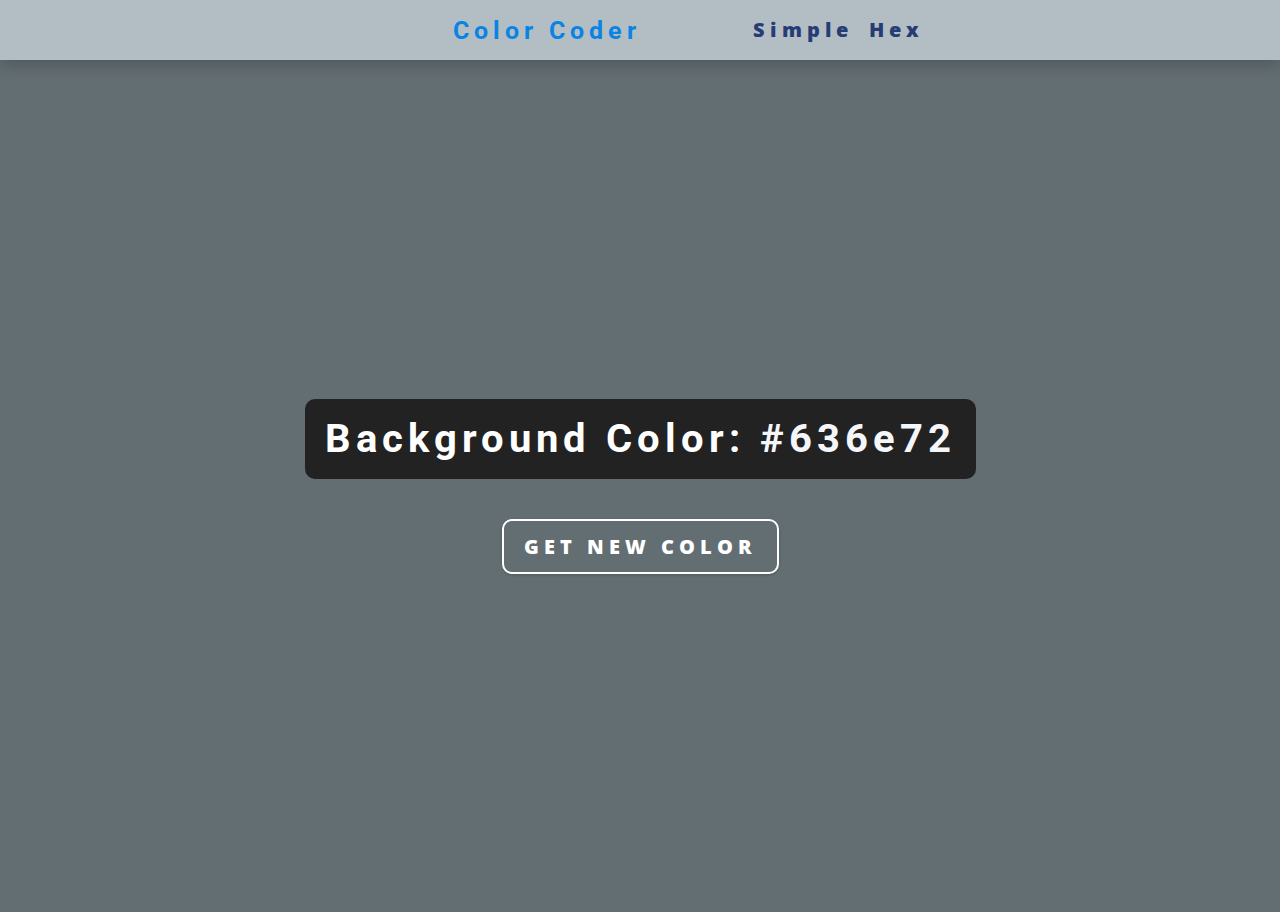
<file: 1.Color Coder/index.html>
<!DOCTYPE html>
<html lang="en">
  <head>
    <meta charset="UTF-8" />

    <meta name="viewport" content="width=device-width, initial-scale=1.0" />
    <title>Color Coder</title>
    <!-- styles -->
    <link rel="stylesheet" href="https://fonts.googleapis.com/css?family=Open+Sans|Roboto:400,700&display=swap">
    <link rel="stylesheet" href="styles.css" />
  </head>
  <body>
    <nav>
      <div class="nav-center">
        <h4>Color Coder</h4>
        <ul class="nav-links">
          <li><a href="index.html">Simple</a></li>
          <li><a href="hex.html">Hex</a></li>
        </ul>
      </div>
    </nav>
    <main>
      <div class="container">
        <h2>Background Color: <span class="color">#636e72</span></h2>
        <button class="btn btn-hero" id="btn">GET NEW COLOR</button>
      </div>
    </main>
    <!-- javascript -->
    <script src="app.js"></script>
  </body>
</html>
</file>
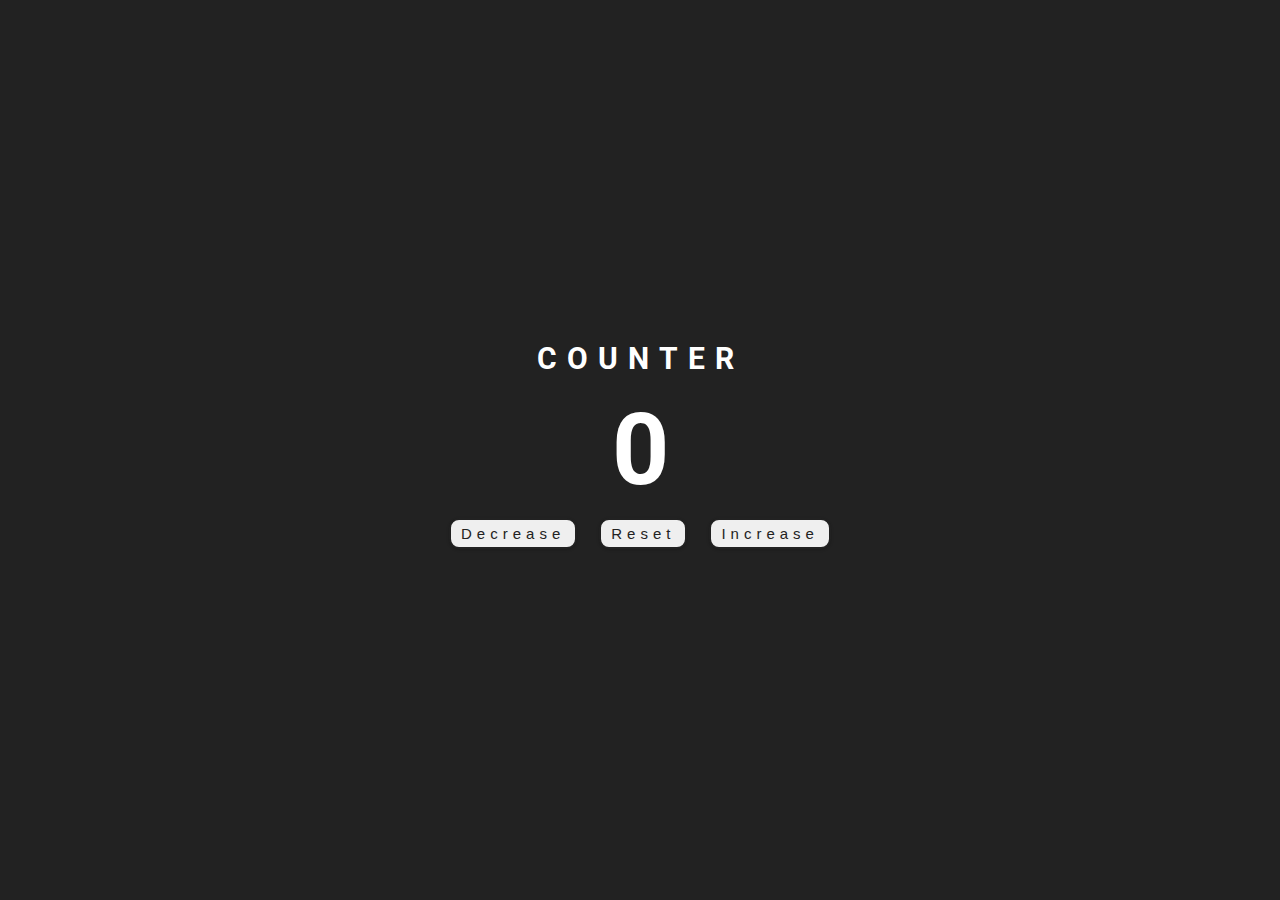
<file: 2.Counter/index.html>
<!DOCTYPE html>
<html lang="en">
  <head>
    <meta charset="UTF-8" />
    <meta name="viewport" content="width=device-width, initial-scale=1.0"/>
    <link rel="stylesheet" href="https://fonts.googleapis.com/css?family=Open+Sans|Roboto:400,700&display=swap">
    <title>Counter</title>
    <!-- styles -->
    <link rel="stylesheet" href="styles.css" />
  </head>
  <body>
    <main>
      <div class="container">
        <h1>COUNTER</h1>
        <span id="value">0</span>
        <div class="button-container">
          <button class="btn decrease">Decrease</button>
          <button class="btn reset">Reset</button>
          <button class="btn increase">Increase</button>
        </div>
      </div>
    </main>
    <!-- javascript -->
    <script src="app.js"></script>
  </body>
</html>
</file>
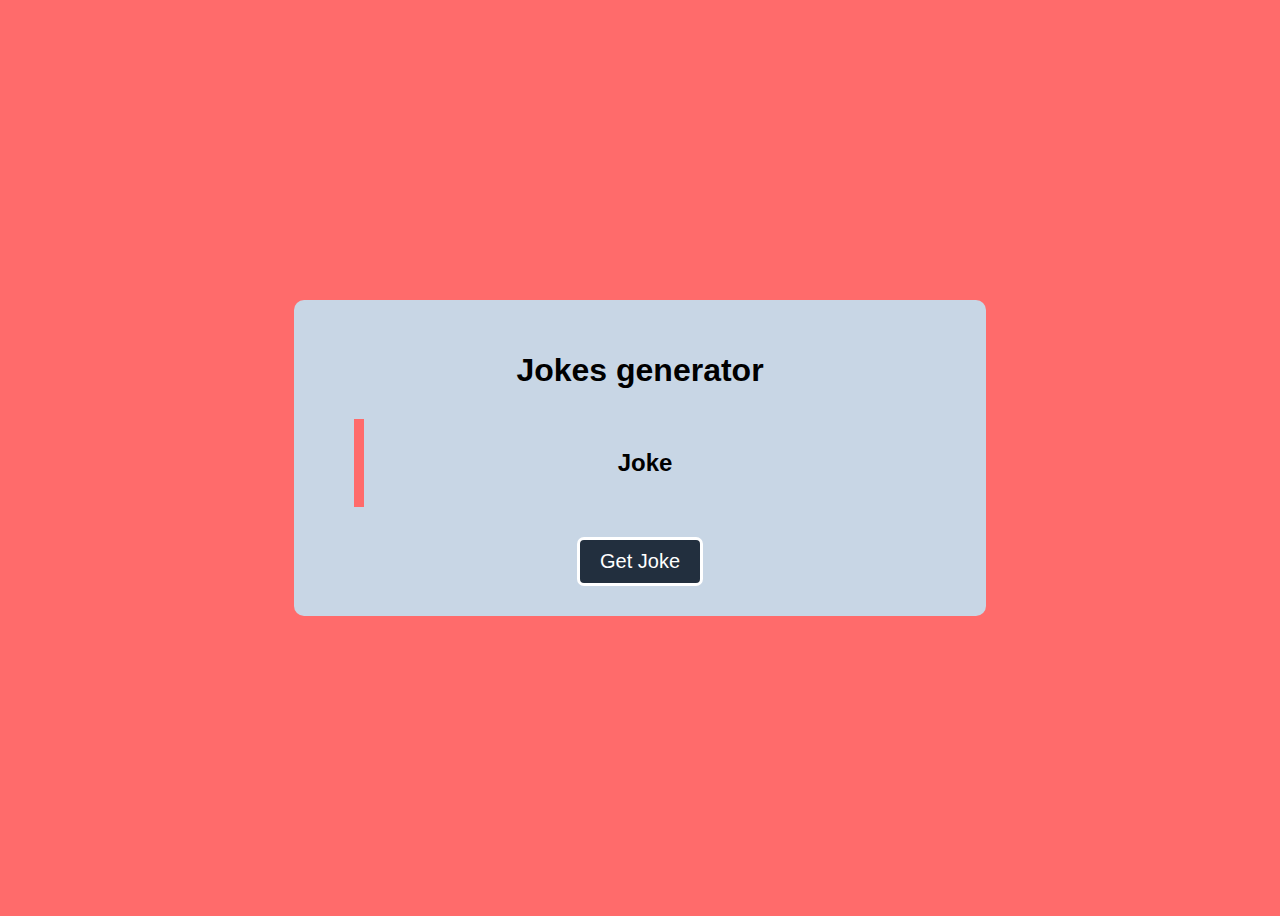
<file: 3.Quotes project/index.html>
<!DOCTYPE html>
<html lang="en">
  <head>
    <meta charset="UTF-8" />
    <meta name="viewport" content="width=device-width, initial-scale=1.0" />
    <link rel="stylesheet" href="main.css"/>
    <title>Jokes</title>
  </head>
  <body>
    <div class="container">
    <h1>Jokes generator</h1>
    <blockquote>
      <h2 id="joke">Joke</h2>
    </blockquote>
    <button type="button" class="jokebtn">Get joke</button>
    </div>

    <script src="index.js"></script>
  </body>
</html>
</file>
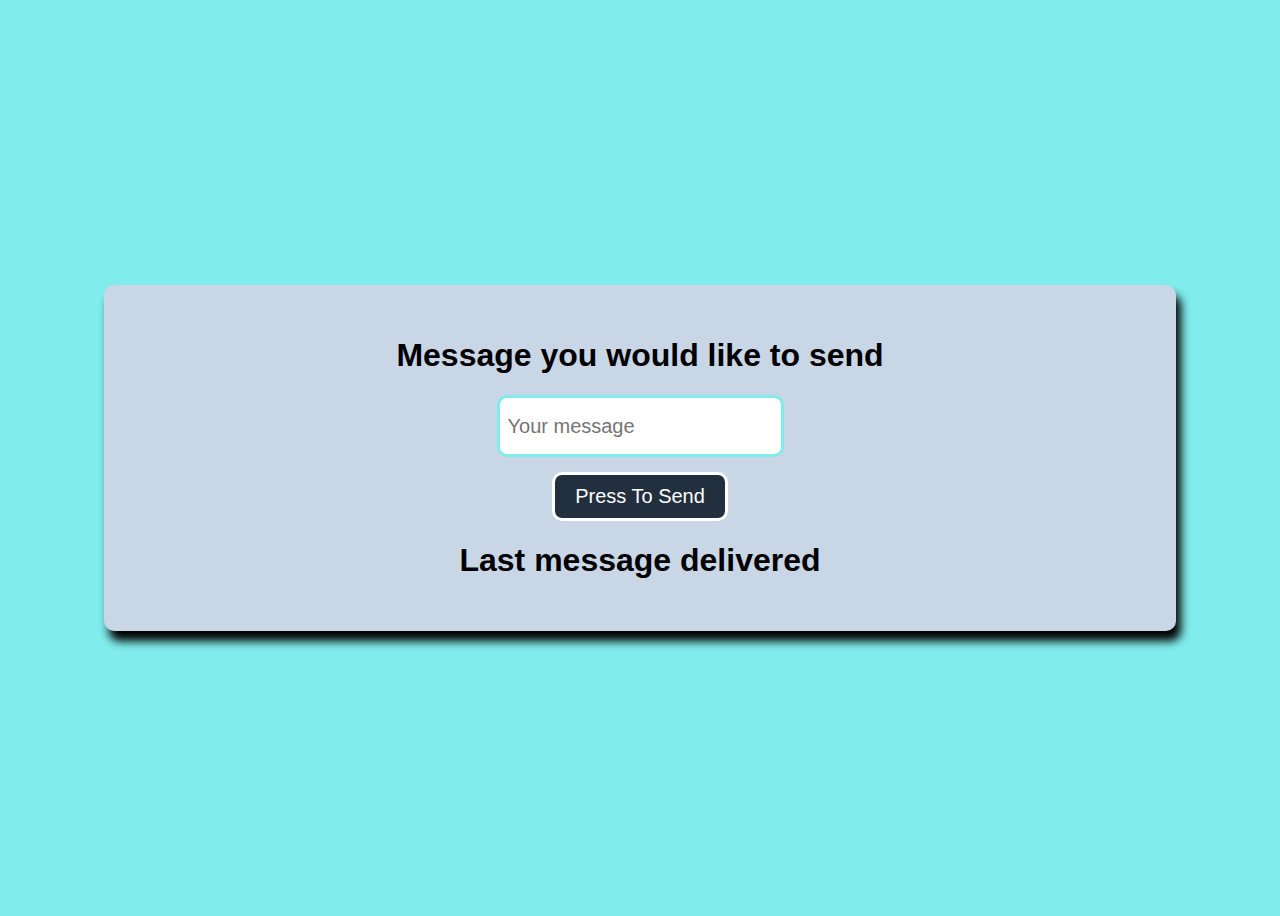
<file: 4.Pass the message/index.html>
<!DOCTYPE html>
<html lang="en">
  <head>
    <meta charset="UTF-8" />
    <meta name="viewport" content="width=device-width, initial-scale=1.0" />
    <link rel="stylesheet" href="main.css"/>
    <title>Pass the message</title>
  </head>
  <body>
    <div class="container">
    <h1>Message you would like to send</h1>
    <input type="text" name="messageIn" id="messageIn" placeholder="Your message">
    <button type="button" id="sendbtn">Press to send</button>
    <h1>Last message delivered</h1>
    <h2 id="messageOut"></h2>
    </div>

    <script src="index.js"></script>
  </body>
</html>
</file>
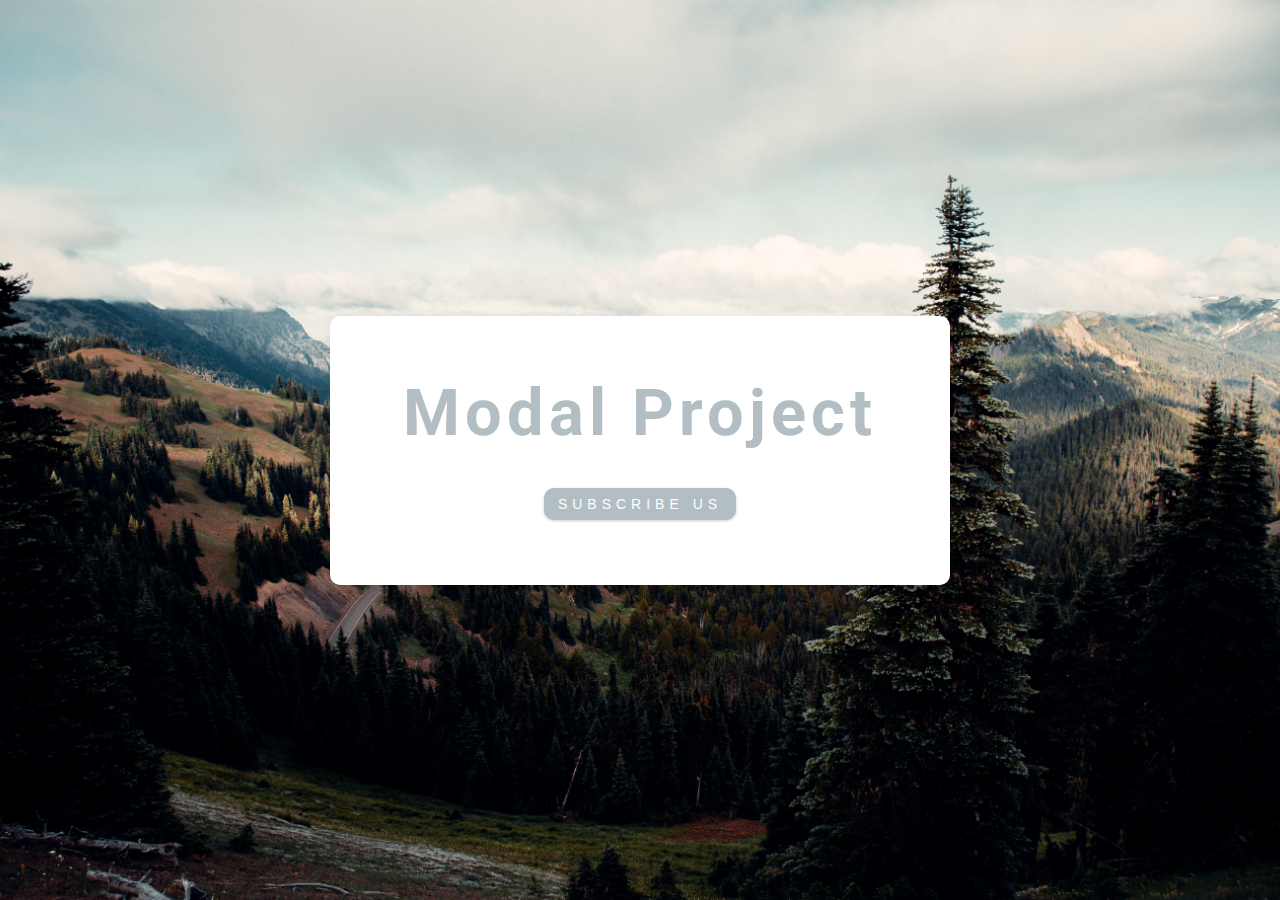
<file: 6.Modal/index.html>
<!DOCTYPE html>
<html lang="en">
  <head>
    <meta charset="UTF-8" />
    <meta name="viewport" content="width=device-width, initial-scale=1.0" />
    <title>Modal Project</title>
   
    <link
      rel="stylesheet"
      href="./fontawesome-free-5.12.0-web/css/all.min.css"
    />
    <link rel="stylesheet" href="https://stackpath.bootstrapcdn.com/bootstrap/4.5.0/css/bootstrap.min.css" integrity="sha384-9aIt2nRpC12Uk9gS9baDl411NQApFmC26EwAOH8WgZl5MYYxFfc+NcPb1dKGj7Sk" crossorigin="anonymous">
    <link rel="stylesheet" href="https://fonts.googleapis.com/css?family=Open+Sans|Roboto:400,700&display=swap">
    <link rel="stylesheet" href="styles.css" />
  </head>
  <body>
    
    <header class="hero">
      <div class="banner">
        <h1>Modal Project</h1>
        <button class="btn modal-btn">
          Subscribe us
        </button>
      </div>
    </header>
    <div class="modal-overlay">
      <div class="modal-container">
        <div class="main-modal">
        <h3>Hi,This is Modal content</h3>
        <form>
  <div class="form-group">
    <label for="exampleInputEmail1">Email address</label>
    <input type="email" class="form-control" id="exampleInputEmail1" aria-describedby="emailHelp">
    <small id="emailHelp" class="form-text text-muted">We'll never share your email with anyone else.</small>
  </div>
  <div class="form-group">
    <label for="exampleInputPassword1">Password</label>
    <input type="password" class="form-control" id="exampleInputPassword1">
  </div>
  <div class="form-group form-check">
    <input type="checkbox" class="form-check-input" id="exampleCheck1">
    <label class="form-check-label" for="exampleCheck1">Check me out</label>
  </div>
  <button type="submit" class="btn btn-primary">Submit</button>
</form>
        <button class="close-btn"><i class="fas fa-times"></i></button>
      </div>
      </div>
    </div>
    <script src="app.js"></script>
    <script src="https://code.jquery.com/jquery-3.5.1.slim.min.js" integrity="sha384-DfXdz2htPH0lsSSs5nCTpuj/zy4C+OGpamoFVy38MVBnE+IbbVYUew+OrCXaRkfj" crossorigin="anonymous"></script>
<script src="https://cdn.jsdelivr.net/npm/popper.js@1.16.0/dist/umd/popper.min.js" integrity="sha384-Q6E9RHvbIyZFJoft+2mJbHaEWldlvI9IOYy5n3zV9zzTtmI3UksdQRVvoxMfooAo" crossorigin="anonymous"></script>
<script src="https://stackpath.bootstrapcdn.com/bootstrap/4.5.0/js/bootstrap.min.js" integrity="sha384-OgVRvuATP1z7JjHLkuOU7Xw704+h835Lr+6QL9UvYjZE3Ipu6Tp75j7Bh/kR0JKI" crossorigin="anonymous"></script>
  </body>
</html>
</file>
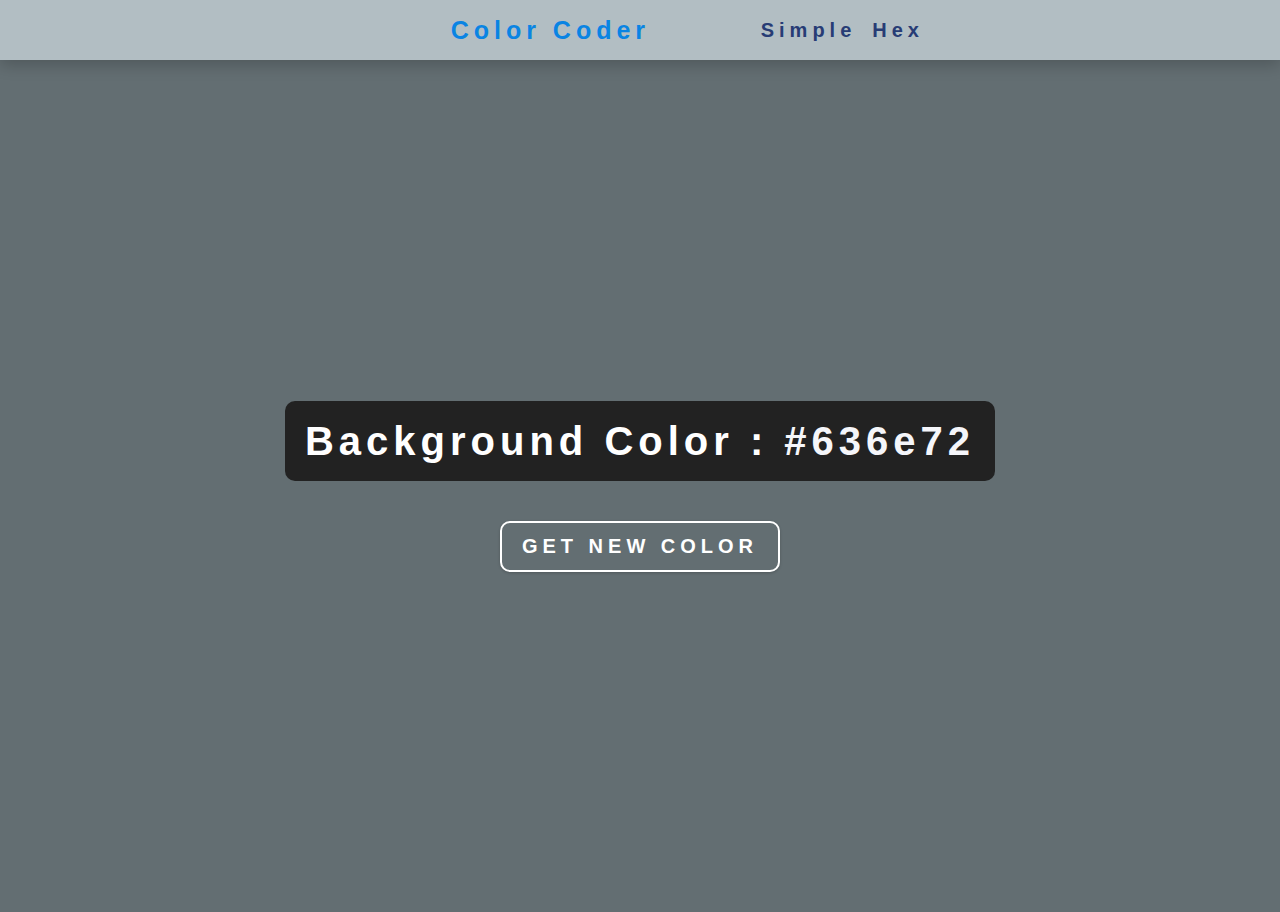
<file: 1.Color Coder/hex.html>
<!DOCTYPE html>
<html lang="en">
  <head>
    <meta charset="UTF-8" />
    <meta name="viewport" content="width=device-width, initial-scale=1.0" />
    <title>Color Coder</title>
    <!-- styles -->
    <link rel="stylesheet" href="styles.css" />
  </head>

  <body>
    <nav>
      <div class="nav-center">
        <h4>Color Coder</h4>
        <ul class="nav-links">
          <li><a href="index.html">Simple</a></li>
          <li><a href="hex.html">Hex</a></li>
        </ul>
      </div>
    </nav>
    <main>
      <div class="container">
        <h2>Background Color : <span class="color">#636e72</span></h2>
        <button class="btn btn-hero" id="btn">GET NEW COLOR</button>
      </div>
    </main>
    <!-- javascript -->
    <script src="hex.js"></script>
  </body>
</html>
</file>
<file: 1.Color Coder/styles.css>
/*
=============== 
Global Styles
===============
*/

*,
::after,
::before {
  margin: 0;
  padding: 0;
  box-sizing: border-box;
}
body {
  margin:0;
  padding:0;
  box-sizing: border-box;
  font-family: "Open Sans", sans-serif;
  background: #636e72;
  color: #dfe6e9;
  line-height: 1.5;
  font-size: 15px;
}
ul {
  list-style-type: none;
}
a {
  text-decoration: none;
}

h1,
h2,
h3,
h4 {
  letter-spacing: 5px;
  line-height: 1.25;
  margin-bottom: 15px;
  font-family: "Roboto", sans-serif;
}
h1 {
  font-size: 50px;
}
h2 {
  font-size: 30px;
}
h3 {
  font-size: 20px;
}
h4 {
  font-size: 15px;
}

@media screen and (min-width: 360px) {
  h1 {
    font-size: 65px;
  }
  h2 {
    font-size: 40px;
  }
  h3 {
    font-size: 30px;
  }
  h4 {
    font-size: 15px;
  }
  body {
    font-size: 15px;
  }
  h1,
  h2,
  h3,
  h4 {
    line-height: 1;
  }
}
/*  global classes */

.btn {
  font-family: "Open Sans", sans-serif;
  background: transparent;
  color: white;
  padding: 5px 10px;
  letter-spacing: 5px;
  display: inline-block;
  font-weight: 800;
  font-size: 12px;
  border: 2px solid white;
  cursor: pointer;
  box-shadow: 0 1px 3px rgba(0, 0, 0, 0.2);
  border-radius: 10px;
}
.btn:hover {
  background: #222;
}
.btn-hero {
  font-size: 20px;
  padding: 12px 20px;
}

/*
=============== 
Nav
===============
*/
nav {
  background:#b2bec3;
  height: 60px;
  display: flex;
  align-items: center;
  box-shadow: 0 5px 15px rgba(0, 0, 0, 0.2);
}
.nav-center {
  width: 100vw;
  max-width: 600px;
  margin: 0 auto;
  display: flex;
  align-items: center;
  justify-content: space-between;
}
.nav-center h4 {
  margin:auto;
  color: #0984e3;
  font-size: 25px;
}
.nav-links {
  display: flex;
}
nav a {
  font-weight: 800;
  font-size: 20px;
  color: #273c75;
  letter-spacing: 5px;
  margin-right: 1rem;
}
nav a:hover {
  color:#0984e3;
}
/*
=============== 
Container
===============
*/
main {
  min-height: calc(100vh - 3rem);
  display: flex;
  justify-content: center;
  align-items: center;
}
.container {
  text-align: center;
}
.container h2 {
  background: #222;
  color: white;
  padding: 20px;
  border-radius: 10px;
  margin-bottom: 40px;
}
.color {
  color:#f5f6fa;
}
</file>
<file: 2.Counter/styles.css>
*,
::after,
::before {
  margin: 0;
  padding: 0;
  box-sizing: border-box;
}
body {
  font-family:"Roboto", sans-serif;
  background:#222222;
  color:white;
  font-size:25px;
}


h1{
  letter-spacing: 10px;
  margin-bottom: 15px;
  font-family: "Roboto",sans-serif;
}
h1 {
  font-size: 50px;
}

@media screen and (min-width: 360px) {
  h1 {
    font-size: 30px;
  }
  body{
    font-size: 10px;
  }
  
}
/*  global classes */

.btn {
  color:#222;
  padding: 5px 10px;
  letter-spacing: 5px;
  display: inline-block;
  font-size: 15px;
  border: 2px solid #222;
  cursor: pointer;
  box-shadow: 0 1px 3px rgba(0, 0, 0, 0.2);
  border-radius: 10px;
}
.btn:hover {
  color: #222;
  background: white;
}
.btn:focus{
  outline: none;
}

main {
  min-height: 100vh;
  display: flex;
  justify-content: center;
  align-items: center;
}
.container {
  text-align: center;
}
#value {
  font-size: 100px;
  font-weight: bold;
}
.btn {
  margin: 10px;
}
</file>
<file: 3.Quotes project/main.css>
body {
  min-height: 100vh;
  display: flex;
  justify-content: center;
  align-items: center;
  background: #ff6b6b;
  font-family: 'calibri',sans-serif;
  font-weight: 500;
}
.container{
  text-align: center;
  padding: 30px;
  border-radius: 10px;
  background-color: #c8d6e5;
  flex:0 0 50%;
}

.jokebtn{
  padding: 10px 20px;
  border: 3px solid white;
  border-radius: 7px;
  color: white;
  background: #222f3e;
  font-size: 20px;
  text-transform: capitalize;
  cursor: pointer;
  outline: none;
}

.jokebtn:hover {
  background: #ff6b6b;
  color: #222f3e;
   border: 3px solid #222f3e;
}

blockquote{
  border-left:10px solid #ff6b6b;
  margin:30px;
  padding: 10px;
}
</file>
<file: 4.Pass the message/main.css>
body {
  min-height: 100vh;
  display: flex;
  justify-content: center;
  align-items: center;
  background: #81ecec;
  font-family: 'calibri',sans-serif;
  font-weight: 500;
}
.container{
  text-align: center;
  padding: 30px;
  border-radius: 10px;
  background-color: #c8d6e5;
  flex:0 0 80%;
  box-shadow: 5px 10px 10px 0px; 
}

input{
  padding: 8px;
  border-radius: 10px;
  border:3px solid #81ecec;
  height: 40px;
  width: auto;
  font-size: 20px;
}
input:focus{
  outline: none;
  box-shadow: 0 0 20px #81ecec;
}
button{
  display: block;
  font-size: 30px;
  margin:15px auto;
  padding: 10px 20px;
  border: 3px solid white;
  border-radius: 10px;
  color: white;
  background: #222f3e;
  font-size: 20px;
  text-transform: capitalize;
  cursor: pointer;
  outline: none;
} 


button:hover {
  background: #81ecec;
  color: #222f3e;
   border: 3px solid #222f3e;
}

#messageOut{
  color: #222f3e;
  margin:8px;
}
</file>
<file: 6.Modal/styles.css>
*,
::after,
::before {
  margin: 0;
  padding: 0;
  box-sizing: border-box;
}
body {
  font-family: "Open Sans", sans-serif;
  background: #f1f1f1;
  color: #b2bec3;
  line-height: 1.5;
  font-size: 12px;
}

h1,
h2,
h3,
h4 {
  letter-spacing: 5px;
  line-height: 1.25;
  margin-bottom: 12px;
  font-family: "Roboto", sans-serif;
}
h1 {
  font-size:50px;
}

h3 {
  font-size:20px;
}

p {
  margin-bottom: 20px;
  color: #b2bec3;
}
@media screen and (min-width: 800px) {
  h1 {
    font-size: 65px;
  }
  h3 {
    font-size: 22px;
  }
  body {
    font-size: 15px;
  }
  h1,h3{
    line-height: 1;
  }
}
/*  global classes */

.btn {
  text-transform: uppercase;
  background: transparent;
  color: #000000;
  padding: 0.375rem 0.75rem;
  letter-spacing: 5px;
  display: inline-block;
  transition: all 0.3s linear;
  font-size: 14px;
  border: 2px solid #000000;
  cursor: pointer;
  box-shadow: 0 1px 3px rgba(0, 0, 0, 0.2);
  border-radius: 10px;
}
.btn:hover {
  color:#ffffff;
  background: #000000;
}
main {
  min-height: 100vh;
  display: flex;
  justify-content: center;
  align-items: center;
}
/*
=============== 
Modal
===============
*/
.hero {
  min-height: 100vh;
  background: url("hero.jpg") center/cover no-repeat;
  display: flex;
  justify-content: center;
  align-items: center;
  
}
.banner {
  background: #ffffff;
  padding: 65px 0;
  border-radius: 10px;
  box-shadow: 0 5px 15px rgba(0, 0, 0, 0.1);
  text-align: center;
  width: 90vw;
  max-width: 620px;
}
.modal-btn {
  margin-top: 30px;
  background: #b2bec3;
  border-color: #b2bec3;
  color: #ffffff;
}
.modal-btn:hover {
  background: transparent;
  color: #dfe6e9;
}
.modal-overlay {
  position: fixed;
  top: 0;
  left: 0;
  width: 100%;
  height: 100%;
  background: rgba(73, 166, 233, 0.5);
  display: flex;
  justify-content: center;
  align-items: center;
  transition:all 0.3s linear;
  visibility: hidden;
  z-index: -10;
}
/* OPEN/CLOSE MODAL */
.open-modal {
  visibility: visible;
  z-index: 10;
}
.modal-container {
  background: #ffffff;
  border-radius: 10px;
  width: 90vw;
  height: 50vh;
  max-width: 620px;
  text-align: center;
  display: flex;
  justify-content: center;
  align-items: center;
  position: relative;
}
.close-btn {
  position: absolute;
  top: 10px;
  right: 10px;
  font-size: 30px;
  background: transparent;
  border-color: transparent;
  color: #d63031;
  cursor: pointer;
  transition: all 0.3s linear;
}
.close-btn:hover {
  color: #d63031;
  transform: scale(1.3);
}
</file>
